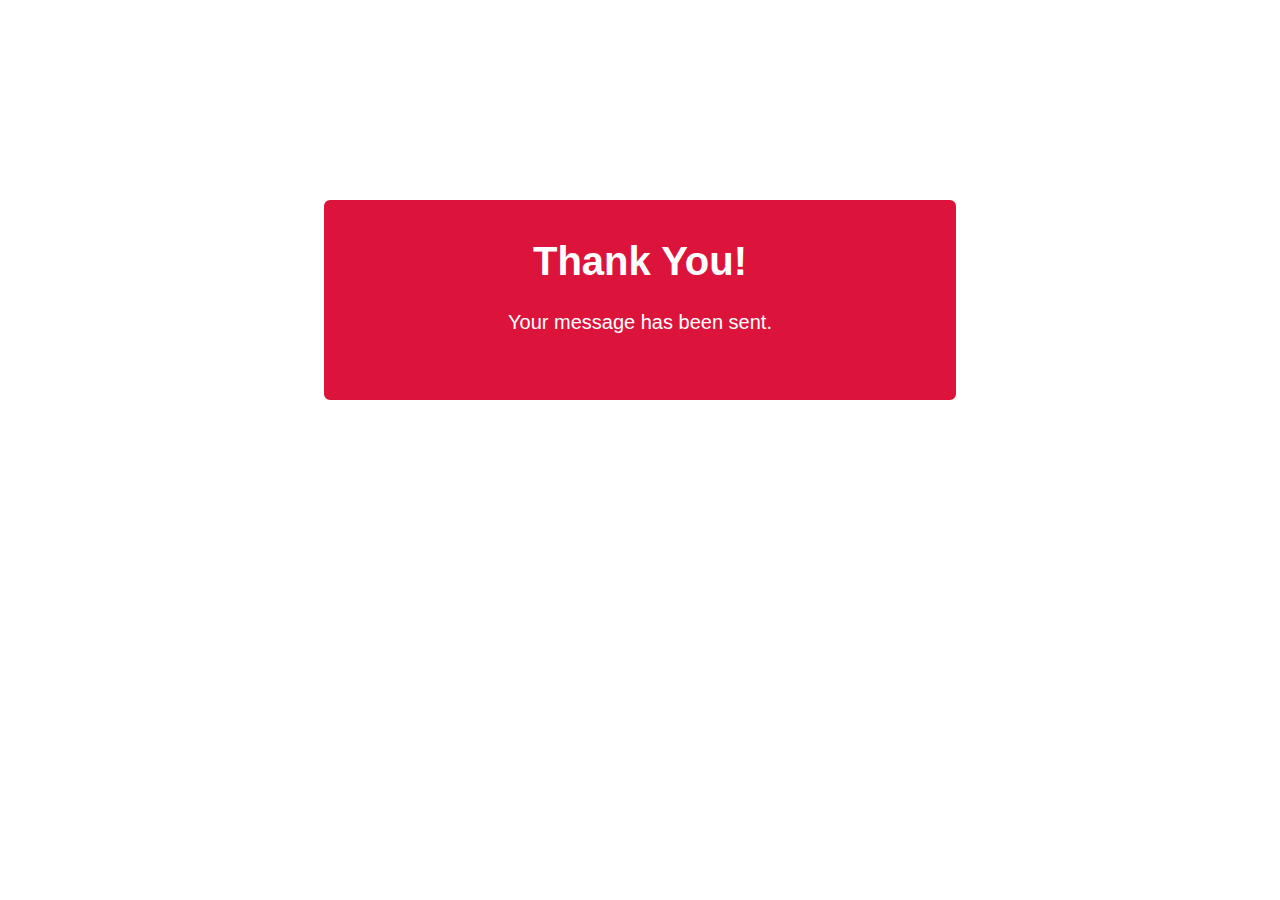
<file: msg.html>
<!DOCTYPE html>
<html lang="en">
<head>
    <meta charset="UTF-8">
    <meta http-equiv="X-UA-Compatible" content="IE=edge">
    <meta name="viewport" content="width=device-width, initial-scale=1.0">
    <title>Msg | sent</title>
    <style>
        .msgsent{
            box-sizing: border-box;
            height: 200px;
            width: 50%;
            margin: auto;
            margin-top: 200px;
            text-align: center;
            display: block;
            background: crimson;
            color: #fff;
            font-size: 20px;
            font-weight: 500;
            padding: 10px 30px;
            border-radius: 6px;
             border: 2px solid crimson;
             font-family: Verdana, Geneva, Tahoma, sans-serif;
        }

        @media (max-width: 1104px) {
    .msgsent{
        width: 80%;
        height: 300px;
       
    }
   
}
    </style>
</head>
<body>
     <div  class="msgsent">
    <h1>Thank You!</h1>
    <p>Your message has been sent.</p>
</div>
</body>
</html>
</file>
